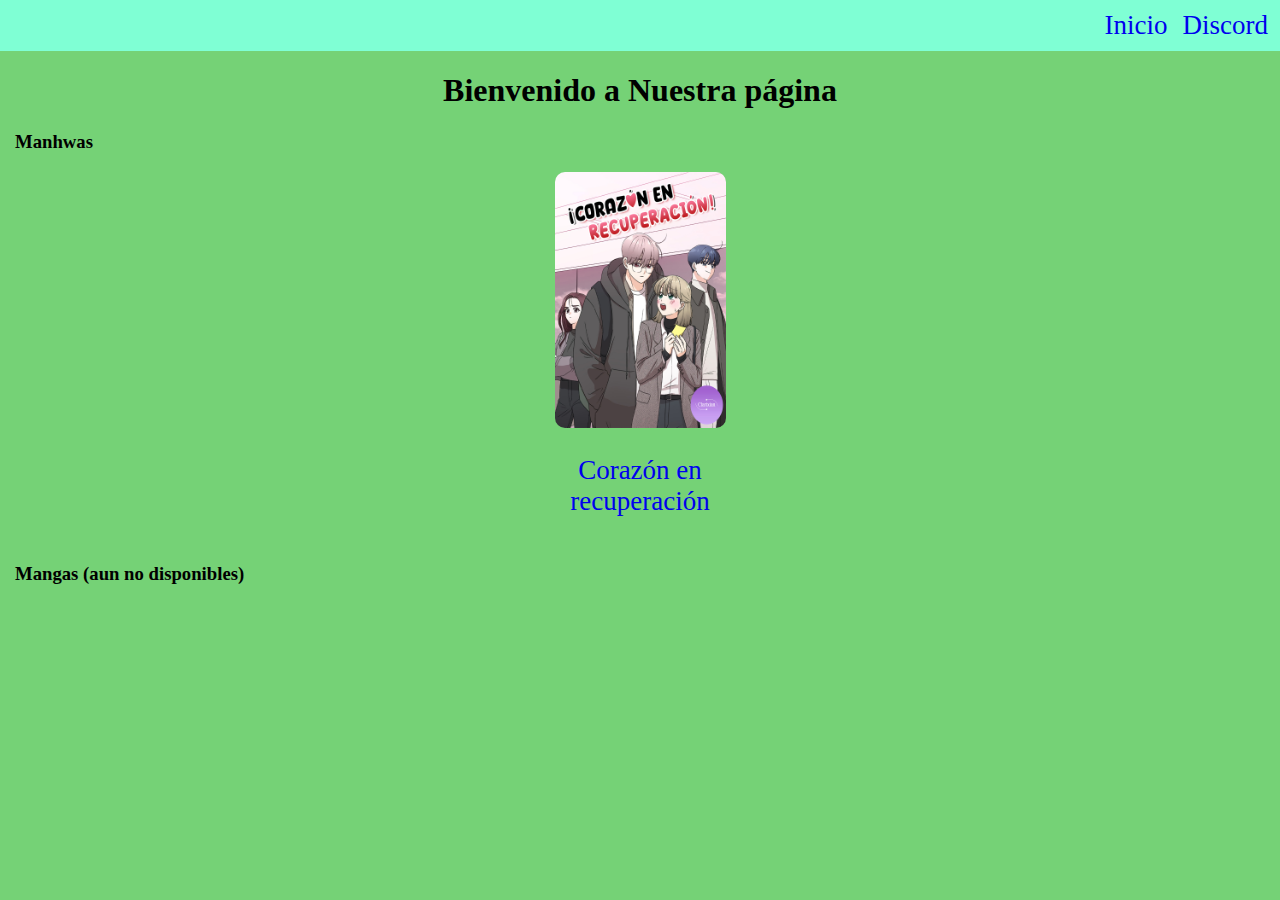
<file: index.html>
<!DOCTYPE html>
<html lang="es">
<head>
    <meta charset="UTF-8">
    <meta http-equiv="X-UA-Compatible" content="IE=edge">
    <meta name="viewport" content="width=device-width, initial-scale=1.0">
    <title>Yakshas no Scan</title>
    <link rel="stylesheet" href="style.css">
    <script src="main.js"></script>
</head>
<body>
    <header id="header">
        <ul class="encabezado">
            <a href="./index.html"><li>Inicio</li></a>
            <a href="https://discord.gg/KexwQgSZVd"><li>Discord</li></a>
        </ul>
    </header>

    <h1>Bienvenido a Nuestra página</h1>

    <h3>Manhwas</h3>

    <ul class="contenedor">
        <li class="portada">
            <a href="./proyecto-de-pago/cer.html"><img src="./portadas/cer.jpg" alt="cer" class="imagen-proyecto">
            <p class="titulo-proyecto">Corazón en recuperación</p></a>
        </li>
    </ul>

    <h3>Mangas (aun no disponibles)</h3>
    
    <ul class="contenedor">
        <li class="portada">
            <!--<img src="./portadas/lnsua.png" alt="lnsua" class="imagen-proyecto">
            <p class="titulo-proyecto">Lo siento, no soy un Ángel</p>-->
        </li>
    </ul>
</body>
</html>
</file>
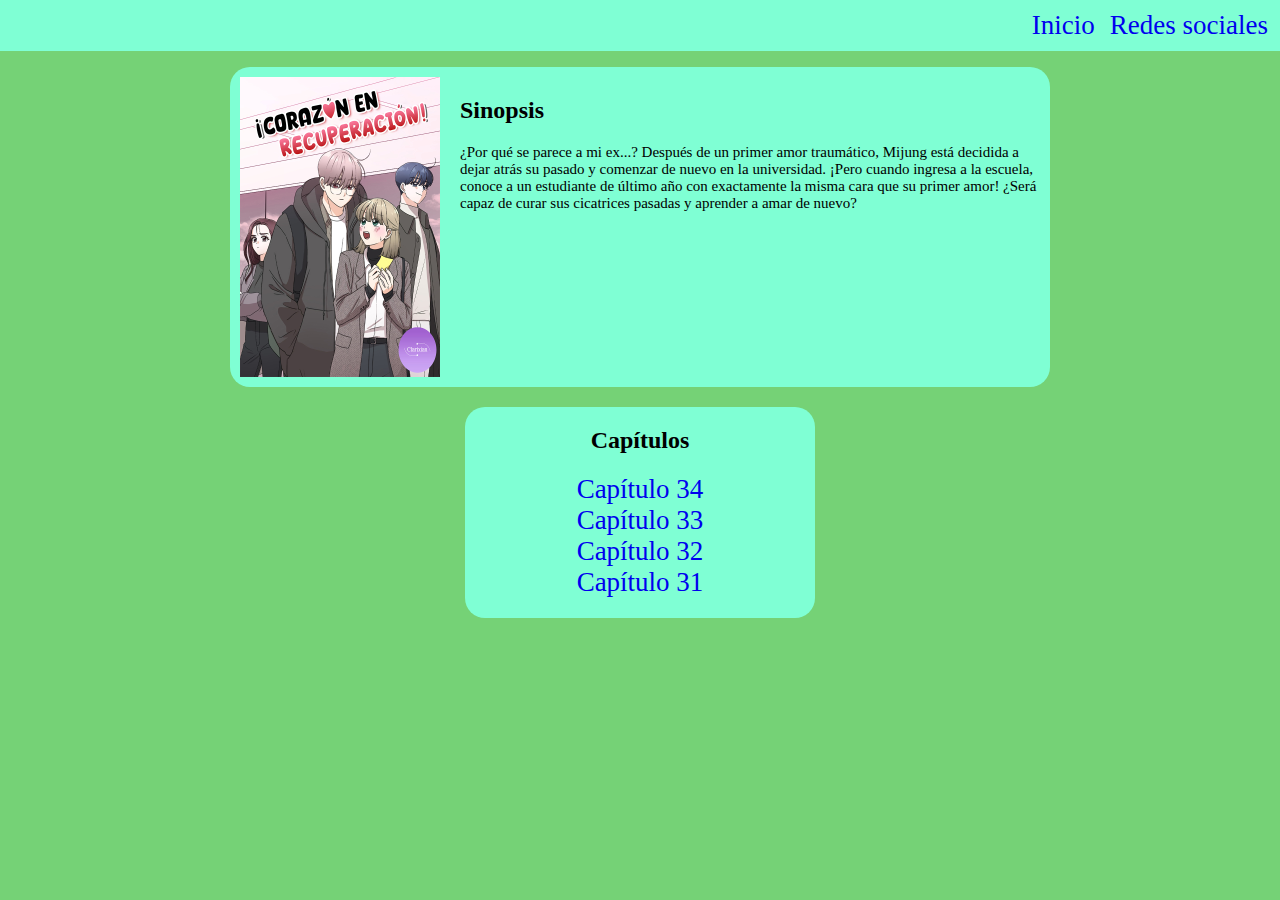
<file: cer/cer.html>
<!DOCTYPE html>
<html lang="es">
<head>
    <meta charset="UTF-8">
    <meta http-equiv="X-UA-Compatible" content="IE=edge">
    <meta name="viewport" content="width=device-width, initial-scale=1.0">
    <title>Corazón en recuperación</title>
    <link rel="stylesheet" href="../style.css">
</head>
<body>
    <header id="header">
        <ul class="encabezado">
            <a href="../index.html"><li>Inicio</li></a>
            <a href="#"><li>Redes sociales</li></a>
        </ul>
    </header>
    <main>
        <!-- -->
        <div class="todo">
            <div class="principal">
                <div class="imagen">
                    <img src="../portadas/cer.jpg" alt="portada-cer" class="portada-proyecto">
                </div>
                <div class="sinopsis">
                    <h2>Sinopsis</h2>
                    <p class="texto-sinopsis">¿Por qué se parece a mi ex...? Después de un primer amor traumático, Mijung está decidida a dejar atrás su pasado y comenzar de nuevo en la universidad. ¡Pero cuando ingresa a la escuela, conoce a un estudiante de último año con exactamente la misma cara que su primer amor! ¿Será capaz de curar sus cicatrices pasadas y aprender a amar de nuevo?</p>
                </div>
            </div>
        </div>
        <div class="todo">
            <div class="list">
                <div class="lista-capitulos">
                    <h2>Capítulos</h2>
                </div>
                <div class="lista-capitulos">
                    <a href="#">Capítulo 34</a>
                    <a href="#">Capítulo 33</a>
                    <a href="#">Capítulo 32</a>
                    <a href="#">Capítulo 31</a>
                </div>
            </div>
        </div>
    </main>
</body>
</html>
</file>
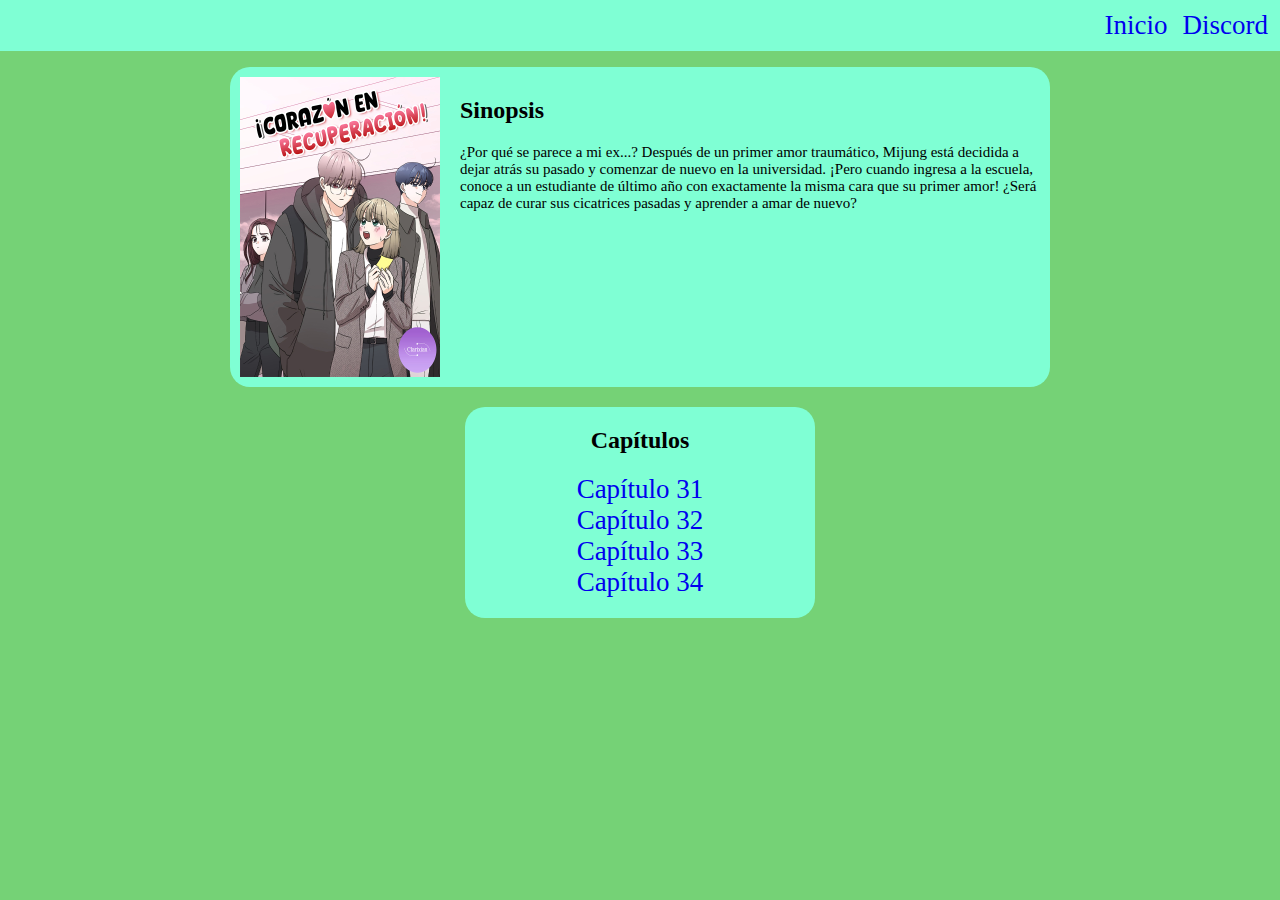
<file: proyecto-de-pago/cer.html>
<!DOCTYPE html>
<html lang="es">
<head>
    <meta charset="UTF-8">
    <meta http-equiv="X-UA-Compatible" content="IE=edge">
    <meta name="viewport" content="width=device-width, initial-scale=1.0">
    <title>Corazón en recuperación</title>
    <link rel="stylesheet" href="../style.css">
</head>
<body>
    <header id="header">
        <ul class="encabezado">
            <a href="../index.html"><li>Inicio</li></a>
            <a href="https://discord.gg/KexwQgSZVd"><li>Discord</li></a>
        </ul>
    </header>
    <main>
        <!-- -->
        <div class="todo">
            <div class="principal">
                <div class="imagen">
                    <img src="../portadas/cer.jpg" alt="portada-cer" class="portada-proyecto">
                </div>
                <div class="sinopsis">
                    <h2>Sinopsis</h2>
                    <p class="texto-sinopsis">¿Por qué se parece a mi ex...? Después de un primer amor traumático, Mijung está decidida a dejar atrás su pasado y comenzar de nuevo en la universidad. ¡Pero cuando ingresa a la escuela, conoce a un estudiante de último año con exactamente la misma cara que su primer amor! ¿Será capaz de curar sus cicatrices pasadas y aprender a amar de nuevo?</p>
                </div>
            </div>
        </div>
        <div class="todo">
            <div class="list">
                <div class="lista-capitulos">
                    <h2>Capítulos</h2>
                </div>
                <div class="lista-capitulos">
                    <a href="#">Capítulo 31</a>
                    <a href="#">Capítulo 32</a>
                    <a href="#">Capítulo 33</a>
                    <a href="#">Capítulo 34</a>
                </div>
            </div>
        </div>
    </main>
</body>
</html>
</file>
<file: style.css>
body{
    padding: 0px;
    margin: 0px;
    border: 0px;
    background-color: rgb(117, 210, 118);
}
a{
    text-decoration: none;
    font-size: 3vh;
}

.imagen-proyecto{
    display: flex;
    width: 90%;
    height:auto;
    border-radius: 10px;
    position: relative;
    left: 5%;
}


.contenedor{
    padding-left: 10px;
    padding-right: 10px;
    display: grid;
    justify-content:center;
    grid-template-columns: repeat(
        auto-fit,
        minmax(
            140px,
            190px
        )
    );
    gap: 7px;
}

p.titulo-proyecto{
    text-align: center;
}
li{
    list-style: none;
    font-size: 3vh;
}

li.portada{
    list-style: none;
}
h1{
    text-align: center;
}
ul.encabezado{
    display: flex;
    gap: 15px;
    justify-content: end;
    padding-right: 12px;
    margin-top: 0px;
    padding-top: 10px;
    padding-bottom: 10px;
}

h3{
    padding-left: 15px;
}
header{
    background-color: aquamarine;
}

h2.titulo-capitulo{
    display: flex;
    justify-content: center;
}

.portada-proyecto{
    width: 200px;
}

.principal{
    display: flex;
    padding: 10px;
    gap: 20px;
    max-width: 800px;
    border-radius: 20px;
    background-color: aquamarine;
}
.todo{
    display: flex;
    width: 100%;
    justify-content: center;
}
.imagen{
    display: flex;
    align-items: center;
}

.lista-capitulos{
    display: grid;
    place-content: center;
    width: 350px;
}

.list{
    margin-top: 20px;
    padding-bottom: 20px;
    border-radius: 20px;
    background-color: aquamarine;
}
.texto-sinopsis{
    font-size: 15px
}
</file>
